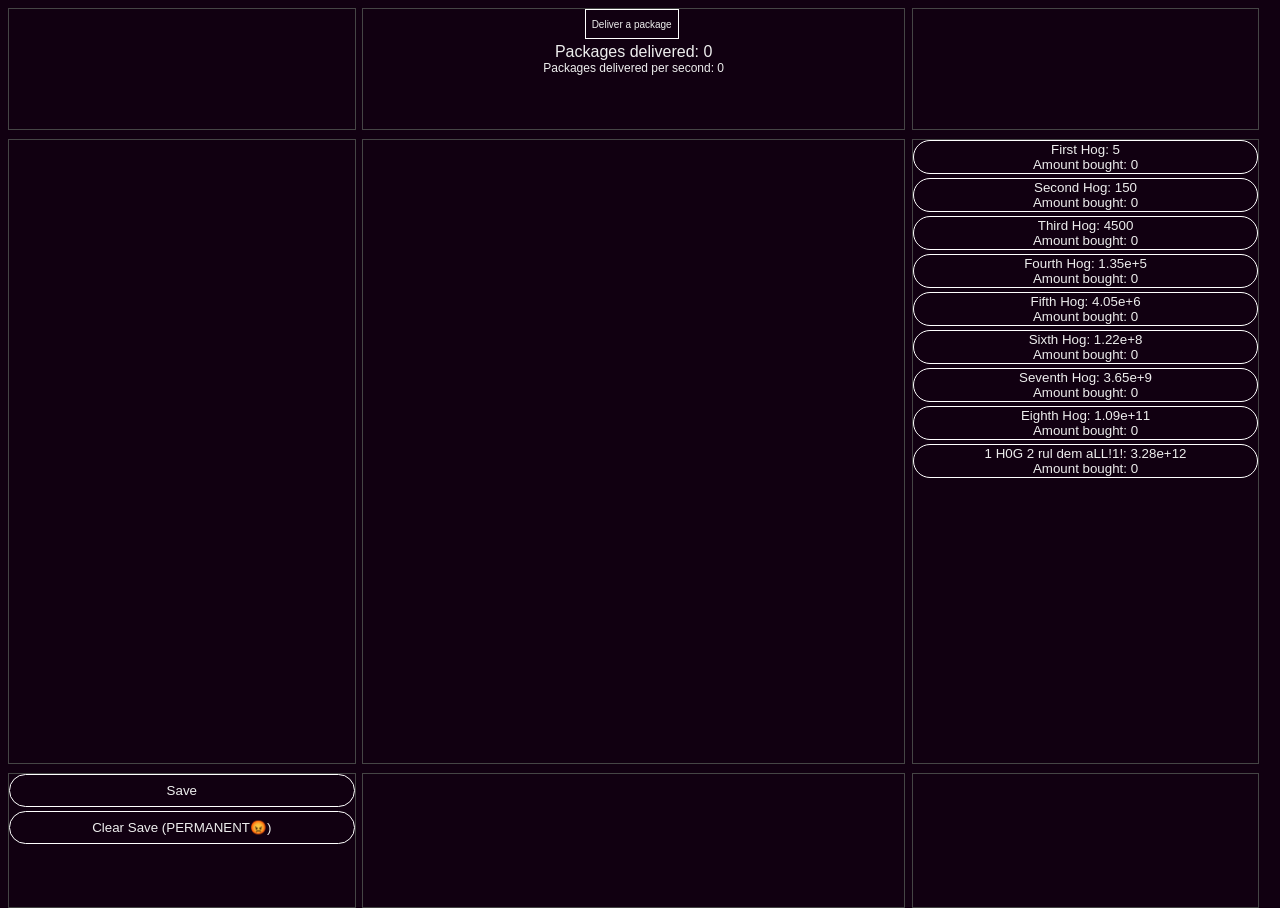
<file: index.html>
<!DOCTYPE html>
<html lang="en">
  <head>
    <meta charset="UTF-8" />
    <meta http-equiv="X-UA-Compatible" content="IE=edge" />
    <meta name="viewport" content="width=device-width, initial-scale=1.0" />
    <link rel="stylesheet" href="style.css" />

    <title>Hogs of Gods</title>
  </head>
  <body>
    <div class="grid-container">
      <div class="hog-buildings">
        <div id="hog-buttons"></div>
      </div>
      <div class="hogs"></div>
      <div class="currencies-progressbar-newsticker">
        <button id="deliver-package-btn">Deliver a package</button>
        <div id="packages-delivered-div">Packages delivered: 0</div>
        <div id="packages-delivered-per-second">
          Packages delivered per second:
        </div>
      </div>
      <div class="main-menu">
        <div id="hog-buttons-but-better"></div>
        <div class="upgrades"></div>
        <div class="ahievements"></div>
      </div>
      <div class="prestiging">
        <div class="prestiging-button"></div>
        <div class="prestiging-stats"></div>
      </div>
      <div class="package-making-"></div>
      <div class="package-making-buildings"></div>
      <div class="saving-stuffs">
        <button id="saving-button">Save</button>
        <button id="clearing-game-button">Clear Save (PERMANENT😡)</button>
      </div>
      <div class="WIP"></div>
    </div>
    <script src="scripts.js"></script>
  </body>
</html>
</file>
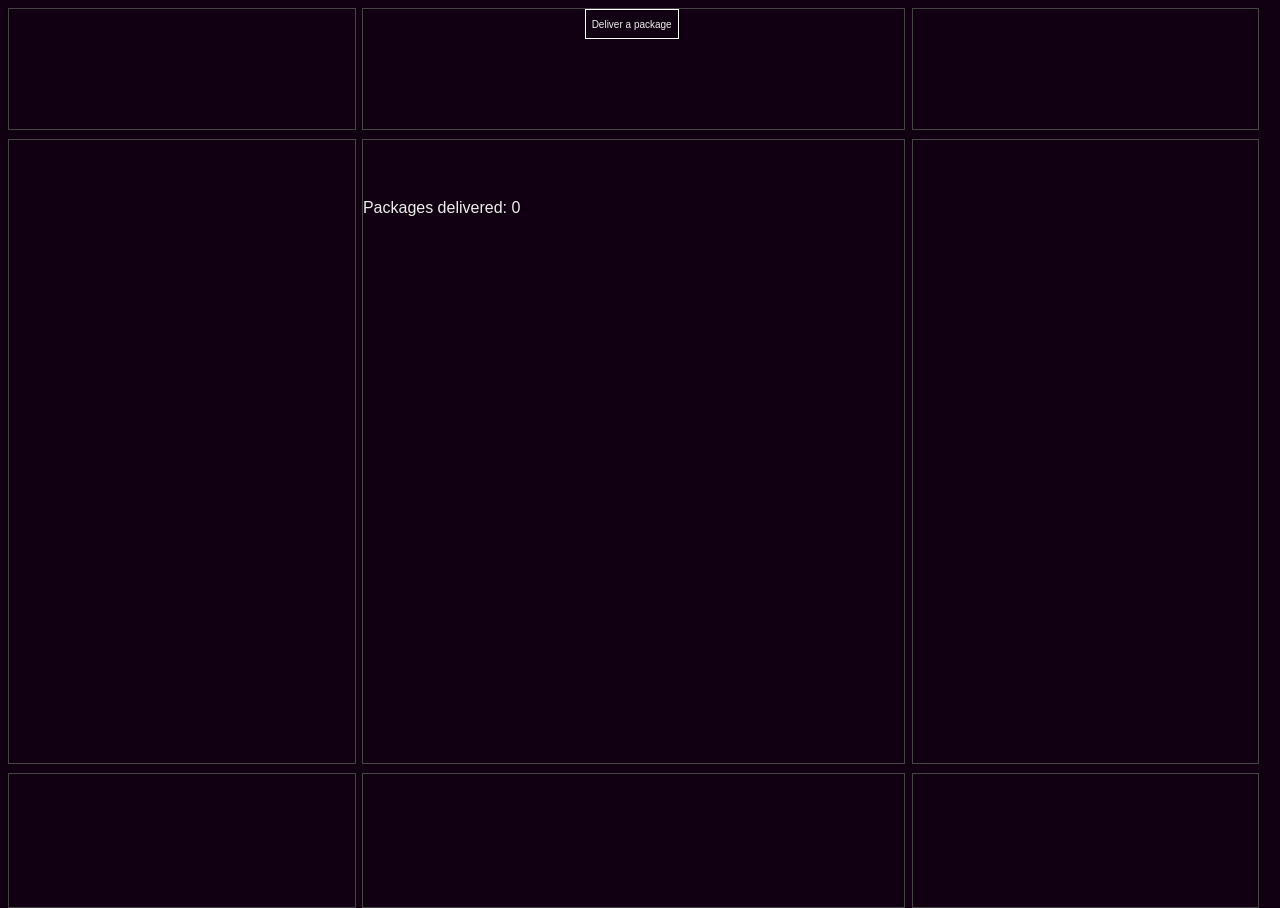
<file: index4.html>
<!DOCTYPE html>
<html lang="en">
  <head>
    <meta charset="UTF-8" />
    <meta http-equiv="X-UA-Compatible" content="IE=edge" />
    <meta name="viewport" content="width=device-width, initial-scale=1.0" />
    <link rel="stylesheet" href="style.css" />

    <title>Hogs of Gods</title>
  </head>
  <body>
    <div class="grid-container">
      <div class="hog-buildings">
        <div id="hog-buttons"></div>
      </div>
      <div class="hogs"></div>
      <div class="currencies-progressbar-newsticker">
        <!-- <div id="packages-delivered-per-second">0 per second</div> -->
        <button id="deliver-package-btn">Deliver a package</button>
      </div>
      <div class="main-menu">
        <p id="packages-delivered-p">Packages delivered: 0</p>
        <div id="hog-counters"></div>
        <div id="hog-buttons-but-better"></div>
        <div class="upgrades"></div>
        <div class="ahievements"></div>
      </div>
      <div class="prestiging">
        <div class="prestiging-button"></div>
        <div class="prestiging-stats"></div>
      </div>
      <div class="package-making-"></div>
      <div class="package-making-buildings"></div>
      <div class="saving-stuffs"></div>
      <div class="WIP"></div>
    </div>
    <script src="scripts.js"></script>
  </body>
</html>
</file>
<file: style.css>
* {
  background-color: #101;

  color: #eee;
  font-family: sans-serif;
}
/* ↓ removes disgusting selection of text ↓ */
body {
  -webkit-user-select: none;
  -moz-user-select: -moz-none;
  -ms-user-select: none;
  user-select: none;
}

button {
  /* we add social distancing to the buttons */
  margin-right: 4px;
  margin-bottom: 4px;
  /* we make the border of the buttons hot */
  border: 1.5px solid white;
  cursor: pointer;
  transition: all 0.5s ease-in-out;
  outline: none;
}
button:hover {
  background: white;
  color: #101;
}
#hog-counters {
  font-size: 14.2px;
}
#deliver-package-btn {
  transition: all 0.2 ease-in-out;
  font-size: 10px;
  height: 30px;
}
#deliver-package-btn:hover {
  transform: scale(1.1);
}
#deliver-package-btn:active {
  transform: scale(0.99);
}
#saving-button {
  width: 100%;
  height: 33px;
  border-radius: 100em;
}
#clearing-game-button {
  width: 100%;
  height: 33px;
  border-radius: 100em;
}
#packages-delivered-per-second {
  font-size: 12px;
}
.currencies-progressbar-newsticker {
  text-align: center;
}
.hog-button {
  border-radius: 100px;
  width: 100%;
}

html,
body,
.grid-container {
  height: 100%;
}

.grid-container {
  display: grid;
  grid-template-columns: 27.5% 43% 27.5%;
  grid-template-rows: 13.58% 69.42% 15%;
  gap: 1% 0.5%;
  grid-template-areas:
    "package-making- currencies-progressbar-newsticker hogs"
    "package-making-buildings main-menu hog-buildings"
    "saving-stuffs prestiging WIP";
}
.hog-buildings {
  grid-area: hog-buildings;
}

.hogs {
  grid-area: hogs;
}

.currencies-progressbar-newsticker {
  grid-area: currencies-progressbar-newsticker;
}

.main-menu {
  display: grid;
  grid-template-columns: 51.7% 48.3%;
  grid-template-rows: 6.9% 93.1%;
  gap: 0px 0px;
  grid-template-areas:
    "upgrades ahievements"
    ". .";
  grid-area: main-menu;
}

.upgrades {
  grid-area: upgrades;
}

.ahievements {
  grid-area: ahievements;
}

.prestiging {
  display: grid;
  grid-template-columns: 100%;
  grid-template-rows: 50% 50%;
  gap: 0px 0px;
  grid-template-areas:
    "prestiging-stats"
    "prestiging-button";
  grid-area: prestiging;
}

.prestiging-button {
  grid-area: prestiging-button;
}

.prestiging-stats {
  grid-area: prestiging-stats;
}

.package-making- {
  grid-area: package-making-;
}

.package-making-buildings {
  grid-area: package-making-buildings;
}

.saving-stuffs {
  grid-area: saving-stuffs;
}

.WIP {
  grid-area: WIP;
}

/* For presentation only, no need to copy the code below */
.grid-container > * {
  border: 1px solid rgb(69, 69, 69);
  position: relative;
}
</file>
